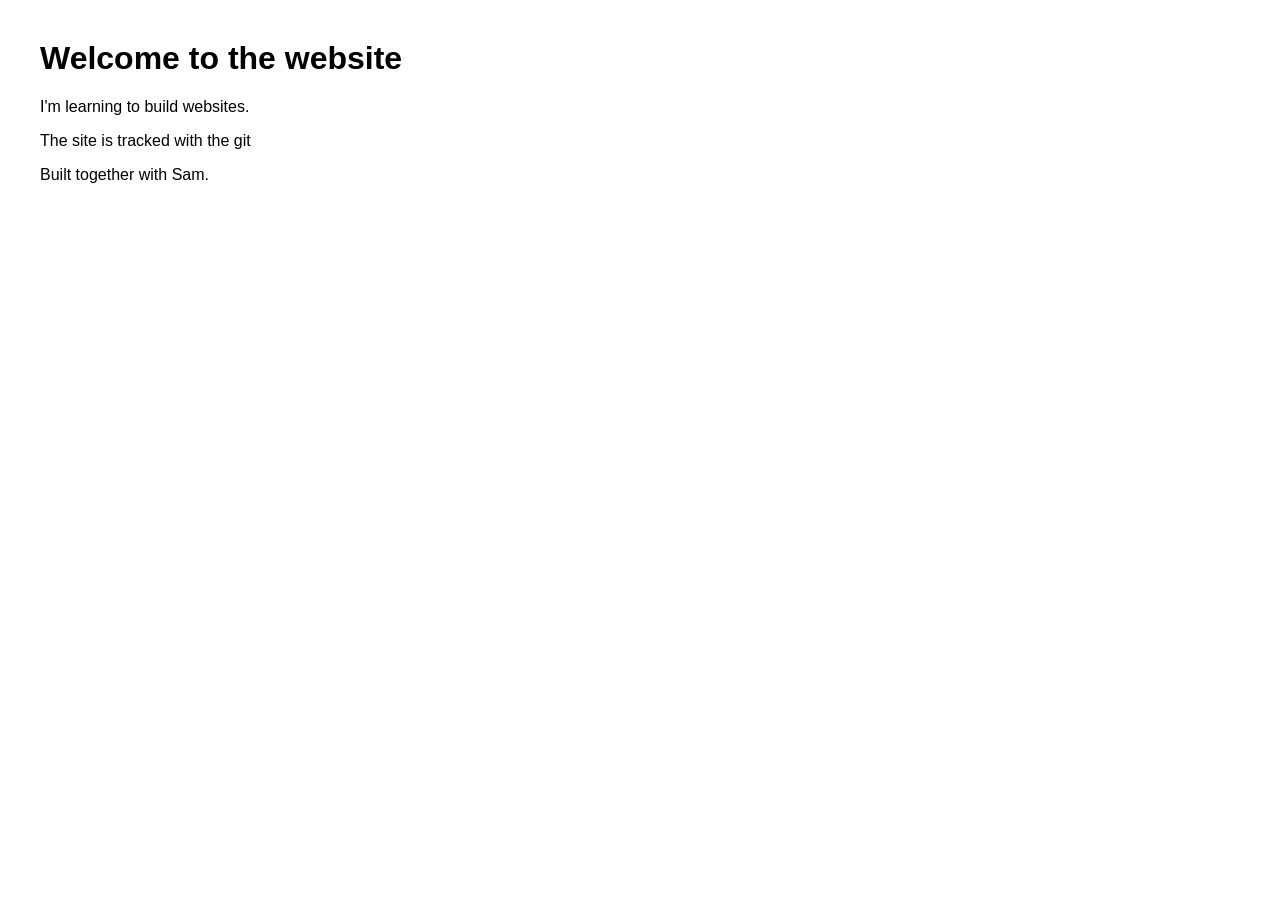
<file: index.html>
<!DOCTYPE html>
<html>
<head>
<title>Alex Rivera</title>
<title>New Heading</title>
<link rel="Stylesheet" href="style.css">
</head>
<body>
<h1>Welcome to the website</h1>
<p>I'm learning to build websites.</p>
<p>The site is tracked with the git</p>
<p>Built together with Sam.</p>
</body>
</html>
</file>
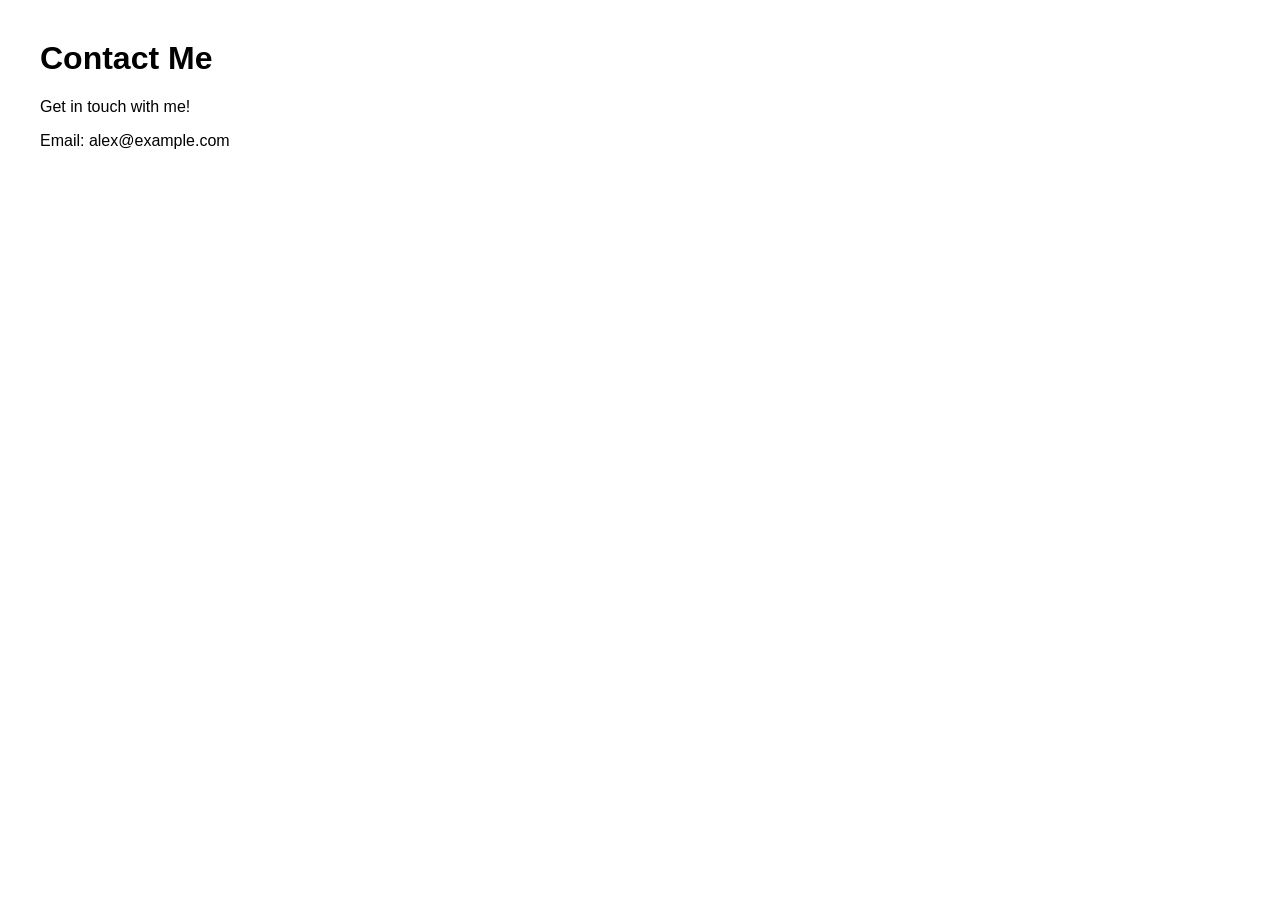
<file: contact.html>
<!DOCTYPE html>
<html>
<head>
    <title>Contact Alex</title>
    <link rel="Stylesheet" href="style.css">
</head>
<body>
    <h1>Contact Me</h1>
    <p>Get in touch with me!</p>
    <p>Email: alex@example.com</p>
</body>
</html>
</file>
<file: style.css>
body {
    font-family: sans-serif;
    margin: 40px;

}
</file>
